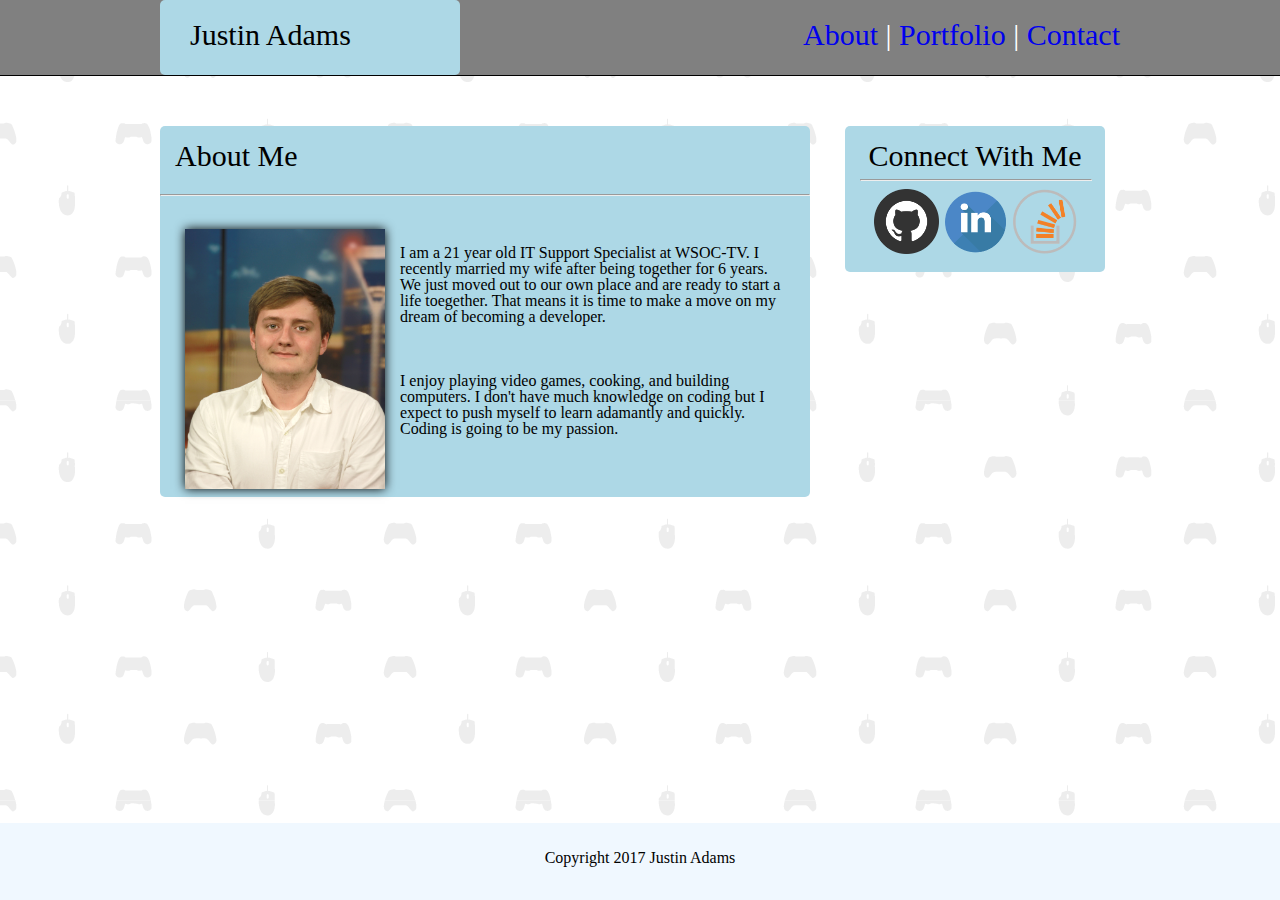
<file: index.html>
<!DOCTYPE html>

<html>

<head>


	<title>About Justin</title>


	<meta charset="UTF-8">
	<link rel="stylesheet" type="text/css" href="./Assets/css/reset.css">
	<link rel="stylesheet" type="text/css" href="./Assets/css/style.css">


</head>

<body>

<header>

<!-- My name heading -->
		<section class="wrapper"> <h1 id="Name"> Justin Adams </h1>
<!-- Set up for other html links -->
	<h4 id="menu"> <a href="index.html" class="hvr-bounce-in" id="DROPOFF">About</a> | <a href="portfolio.html" class="hvr-bounce-in" id="DROPOFF">Portfolio</a> | <a href="contact.html" class="hvr-bounce-in" id="DROPOFF">Contact</a> </h4> 
		</section>
</header>

<section class="Primary">
<!-- About Me -->
	<div class="About">
	<h2 id="about"> About Me </h2>
		<hr>
	<div class="inside">

		<img id="turtle" src="./Assets/images/Justin.png" alt="turtle" height="200" height="200">

<br>
			<p> I am a 21 year old IT Support Specialist at WSOC-TV. I recently married my wife after being together for 6 years. We just moved out to our own place and are ready to start a life toegether. That means it is time to make a move on my dream of becoming a developer.</p>
<br><br><br>
			<p> I enjoy playing video games, cooking, and building computers. I don't have much knowledge on coding but I expect to push myself to learn adamantly and quickly. Coding is going to be my passion. </p>
		</div></div>

<!-- Connect links -->
<div class="connect">
	<h3 id="connect" align="center" style="font-size: 30px"> Connect With Me </h3>
		<hr width="100%">
	<div align="center">
		<a href="https://github.com/adamsjustin"><img src="./Assets/images/github.png" alt="github" width="65px" class="hvr-bounce-in" id="DROPOFF"/></a>
		<a href="https://www.linkedin.com/in/justin-adams-984417148/"><img src="./Assets/images/linkedin.png" alt="linkedin" width="65px" class="hvr-bounce-in" id="DROPOFF"/></a>
		<a href="https://stackoverflow.com/users/8425495/justin-adams"><img src="./Assets/images/stack.png" alt="stack-overflow" width="65px" class="hvr-bounce-in" id="DROPOFF"/></a>
	</div>
</div>
</section>
<!-- Footer -->

<div class="content">
		<div class="inside-content">

		</div>

</div>

	<footer class="footer" align="center">Copyright 2017 Justin Adams</footer>	

</body>

</html>
</file>
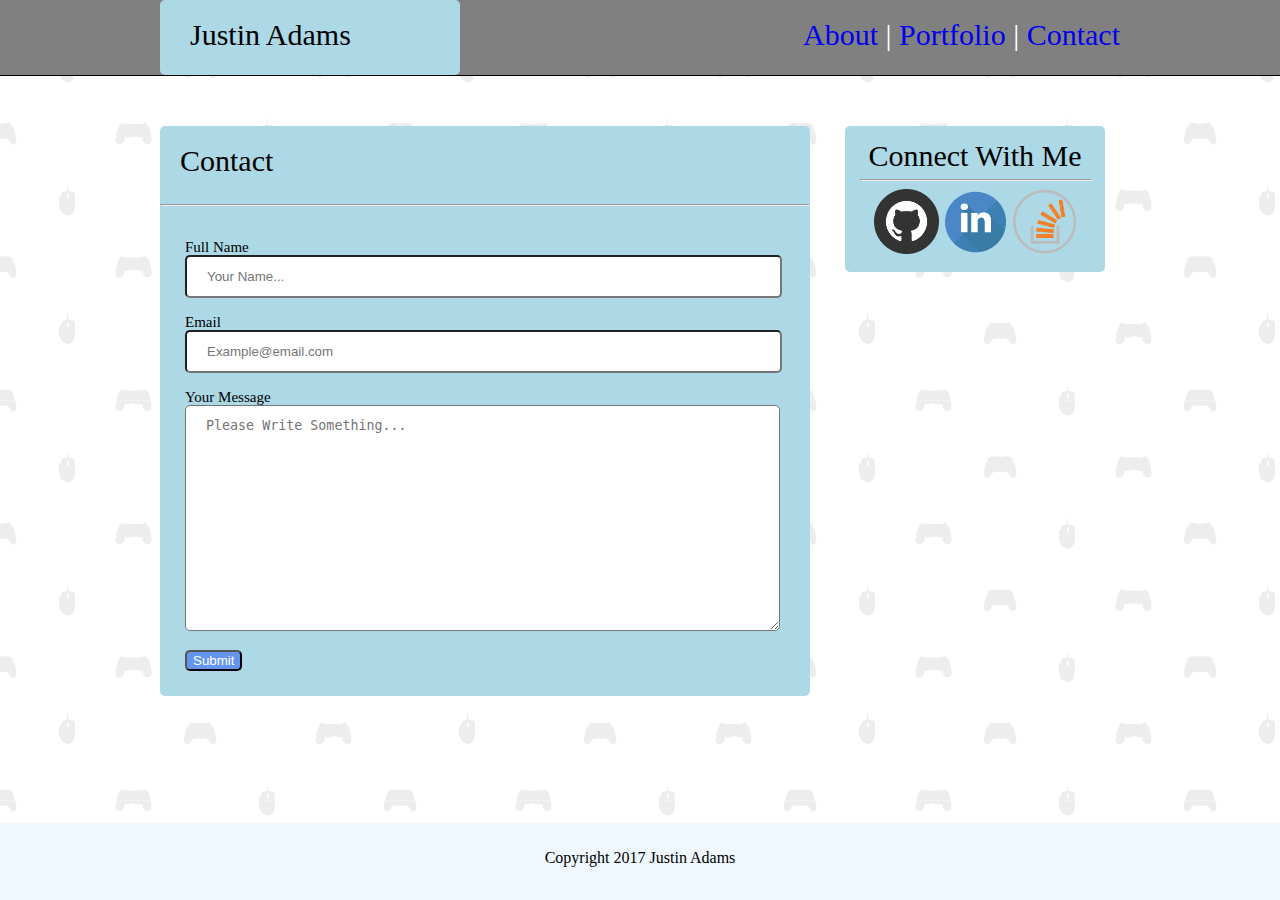
<file: contact.html>
<!DOCTYPE html>

<html>

<head>

	<title>Contact Justin</title>

	<meta charset="UTF-8">
	<link rel="stylesheet" type="text/css" href="./Assets/css/reset.css">
	<link rel="stylesheet" type="text/css" href="./Assets/css/style.css">


</head>

<body>

<header>
	<section class="wrapper">
	<!-- My name heading -->
	<h1 id="Name"> Justin Adams </h1>

<!-- Set up for other html links -->
	<h4 id="menu"> <a href="index.html">About</a> | <a href="portfolio.html">Portfolio</a> | <a href="contact.html">Contact</a> </h4>
	</section>
</header>

<section class="Primary">
<!-- About Me -->

		<div class="Container">

		<h2 id="contact" style="font-size: 30px"> Contact </h2>
		<hr>
			<form action="/action_page.php">

				<label for="fname" class="text">Full Name</label><br>
				<input type="text" id="fname" name="name" placeholder="Your Name..." class="input">
			<br><br>
				<label for="email" class="text">Email</label><br>
				<input type="text" id="email" name="e-mail" placeholder="Example@email.com" class="input">
			<br><br>
				<label for="message" class="text">Your Message</label><br>
				<textarea id="message" name="Message" placeholder="Please Write Something..." style="height: 200px" class="input"></textarea>
			<br><br>
				<input type="submit" value="Submit" id="submit">
			</form>

		</div>

<!-- Connect links -->
<div class="connect">
	<h3 id="connect" align="center" style="font-size: 30px"> Connect With Me </h3>
		<hr width="100%">
	<div align="center">
		<a href="https://github.com/adamsjustin"><img src="./Assets/images/github.png" alt="github" width="65px" class="hvr-bounce-in" id="DROPOFF"/></a>
		<a href="https://www.linkedin.com/in/justin-adams-984417148/"><img src="./Assets/images/linkedin.png" alt="linkedin" width="65px" class="hvr-bounce-in" id="DROPOFF"/></a>
		<a href="https://stackoverflow.com/users/8425495/justin-adams"><img src="./Assets/images/stack.png" alt="stack-overflow" width="65px" class="hvr-bounce-in" id="DROPOFF"/></a>
	</div>
</div>
</section>
<!-- Footer -->
<div class="content">
		<div class="inside-content">

		</div>

</div>

	<footer class="footer" align="center">Copyright 2017 Justin Adams</footer>


</body>

</html>
</file>
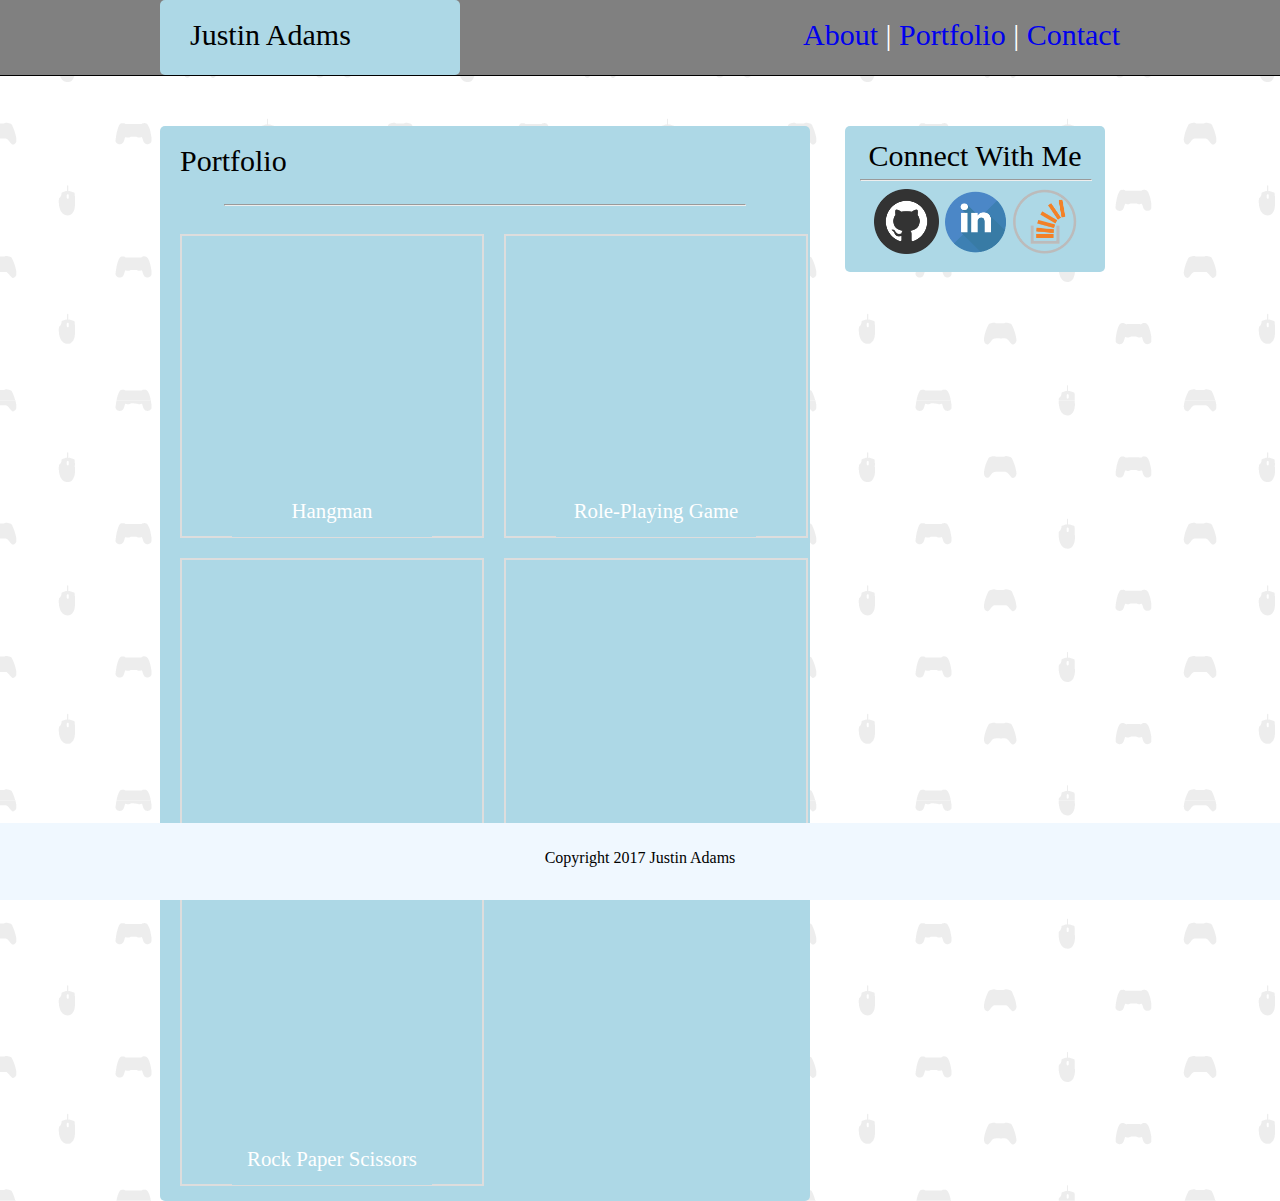
<file: portfolio.html>
<!DOCTYPE html>

<html>

<head>


	<title>Justin's Portfolio</title>

	<meta charset="UTF-8">
	<link rel="stylesheet" type="text/css" href="./Assets/css/reset.css">
	<link rel="stylesheet" type="text/css" href="./Assets/css/style.css">

</head>

<body>

<header>
		<section class="wrapper">
<!-- My name heading -->
	<h1 id="Name"> Justin Adams </h1>

<!-- Set up for other html links -->
	<h4 id="menu"> <a href="index.html">About</a> | <a href="portfolio.html">Portfolio</a> | <a href="contact.html">Contact</a> </h4>
	</section>
</header>

<section class="Primary">
<!-- About Me -->
	<div class="Container">

		<h2 id="contact" style="font-size: 30px"> Portfolio </h2>
		<hr style="width: 80%";>
			                    <div class="portbox">
                        <div class="Hangman pimages">
                            <a>Hangman</a> 
                        </div>
                    </div>
                    <div class="portbox">
                        <div class="RPG pimages">
                            <a>Role-Playing Game</a>
                        </div>
                    </div>
                    <div class="portbox">
                        <div class="Trivia pimages">
                            <a>Trivia Game</a> 
                        </div>
                    </div>
                    <div class="portbox">
                        <div class="Widget pimages">
                            <a>Rutgers Info Widget</a>
                        </div>
                    </div>
                    <div class="portbox">
                        <div class="RPS pimages">
                            <a>Rock Paper Scissors</a>
                        </div>
                    </div>

			
		</div>

<!-- Connect links -->
<div class="connect">
	<h3 id="connect" align="center" style="font-size: 30px"> Connect With Me </h3>
		<hr width="100%">
	<div align="center">
		<a href="https://github.com/adamsjustin"><img src="./Assets/images/github.png" alt="github" width="65px" class="hvr-bounce-in" id="DROPOFF"/></a>
		<a href="https://www.linkedin.com/in/justin-adams-984417148/"><img src="./Assets/images/linkedin.png" alt="linkedin" width="65px" class="hvr-bounce-in" id="DROPOFF"/></a>
		<a href="https://stackoverflow.com/users/8425495/justin-adams"><img src="./Assets/images/stack.png" alt="stack-overflow" width="65px" class="hvr-bounce-in" id="DROPOFF"/></a>
	</div>
</div>
</section>
<!-- Footer -->

	<footer class="footer" align="center">Copyright 2017 Justin Adams</footer>
</body>

</html>
</file>
<file: Assets/css/style.css>
body {

	background-image: url("../images/gaming-pattern.png")

}

#menu {

	    float: right;
  		margin-top: 20px;

}

#Name {

	padding: 20px;
	font-family: Georgia, Times, "TimesNewRoman", serif;
	padding-left: 30px;
	font-size: 30px;
	text-align: left;
	background-color: lightblue;
	width: 250px;
	padding-bottom: 25px;
	color: black;
	border-radius: 5px;
	float:left;

	

}

.wrapper, .Primary, footer {

	width: 960px;
	margin: 0 auto;
}

header {

	background-color: gray;
	font-size: 30px;
	color: white;
	width: "100%";
	height: 75px;
	border-bottom: 1px;
	border-bottom-color: black;
	border-bottom-style: solid;

}

#menu a {

	text-decoration: none;
	font-color: black;

}

#menu a visited {

	text-decoration: none;
}


.About {

	width: 650px;
    margin: 0 auto;
    background-color: lightblue;
    margin-top: 50px;
    border-radius: 5px;
    float: left;


}

#about {

	font-size: 30px;
	padding: 15px;

}

#turtle {

	float: left;
	box-shadow: 0 0 10px black;
	width: 200px;
	height: auto;
	margin-right: 15px;
	margin-bottom: 8px;
}


.connect {

	float: left;
	background-color: lightblue;
	width: 230px;
	padding: 15px;
	margin-top: 50px;
	margin-left: 35px;
	border-radius: 5px;
}

html, body {

		height: 100%;
		margin: 0;

}

.content {

		min-height: 50%;

}

.content-inside {

		padding: 20px;
		padding-bottom: 50px;

}

.footer {

	position: fixed;
 	left: 0px;
	bottom: 0px;
	height: 50px;
	width: 100%;
	background: aliceblue;
	padding-top: 27px;
}
		


.connect-portfolio {

	float: left;
	background-color: lightblue;
	width: 230px;
	padding: 15px;
	margin-top: 50px;
	margin-left: 35px;
	border-radius: 5px;
}

.connect-contact {

	float: left;
	background-color: lightblue;
	width: 175px;
	padding: 30px;
	margin-top: 50px;
	margin-left: 4%;
	border-radius: 5px;

}

form {

	width: 50%;	
	padding: 25px;
}

.Container {

	width: 650px;
    margin: 0 auto;
    background-color: lightblue;
    margin-top: 50px;
    border-radius: 5px;
    float: left;
    margin-bottom: 135px;
}

#contact {
	padding: 20px;
}

.input {
	width: 170%;
	padding: 12px 20px;
	border-radius: 5px;
}

.text {
	font-size: 15px
}

#submit {
	border-radius: 5px;
	background-color: cornflowerblue;
	color: white;
}

.inside {

	padding: 25px;
}

.pimages {
	height: 200px;
    width: 200px;
    margin: 50px;
    align-self: center;
    background-size: cover;    
    
}

.portbox {
	float: left;
    margin: 20px 0 0 20px;
    box-sizing: border-box;
    border: 2px solid #dddddd;
}

.Hangman {
    background-image: url("https://image.flaticon.com/icons/png/512/43/43980.png");
    background-size: 200px 200px;

}
.RPG {
    background-image: url("http://3.bp.blogspot.com/-Hmc_GwA48cE/URQhNsCO7xI/AAAAAAAAGkg/QqHJArcdnDg/s1600/heroes-banner-updated.jpg");
    background-size: 200px 200px;

}

.Trivia {
    background-image: url("http://image.aimoo.com/Skins_Images/65160/fact/trivia.gif");
    background-size: 200px 200px;

    
}
.Widget {
    background-image: url("https://desolate-chamber-96957.herokuapp.com/assets/images/Rutgers_Info_Widget236.jpg");
    background-size: 200px 200px;
}

.RPS {
	background-image: url("https://media1.s-nbcnews.com/j/newscms/2016_11/1016196/rock-paper-scissors-today-tease-160317_de7dcaf2904059d3334a924d83d3d836.today-inline-large.jpg");
    background-size: 200px 200px;


}

.portbox a {

	color: white;
    display: inline-block;
    text-align: center; text-decoration: none;
    padding: 15px 0;
    background-color: lightblue;
    font-size: 1.3em;
    margin-top: 200px;
    width: 100%;
    box-sizing: border-box;
}

.portbox:last-child {

	margin-bottom: 15px;

}

#DROPOFF:hover {-webkit-filter: brightness(115%);
}

.hvr-bounce-in {
  -webkit-transform: translateZ(0);
  transform: translateZ(0);
  box-shadow: 0 0 1px rgba(0, 0, 0, 0);
  -webkit-backface-visibility: hidden;
  backface-visibility: hidden;
  -moz-osx-font-smoothing: grayscale;
  -webkit-transition-duration: 0.2s;
  transition-duration: 0.2s;
}
.hvr-bounce-in:hover, .hvr-bounce-in:focus, .hvr-bounce-in:active {
  -webkit-transform: scale(1.1);
  transform: scale(1.1);
  -webkit-transition-timing-function: cubic-bezier(1, 1, 1, 1);
  transition-timing-function: cubic-bezier(1, 1, 1, 1); }
</file>
